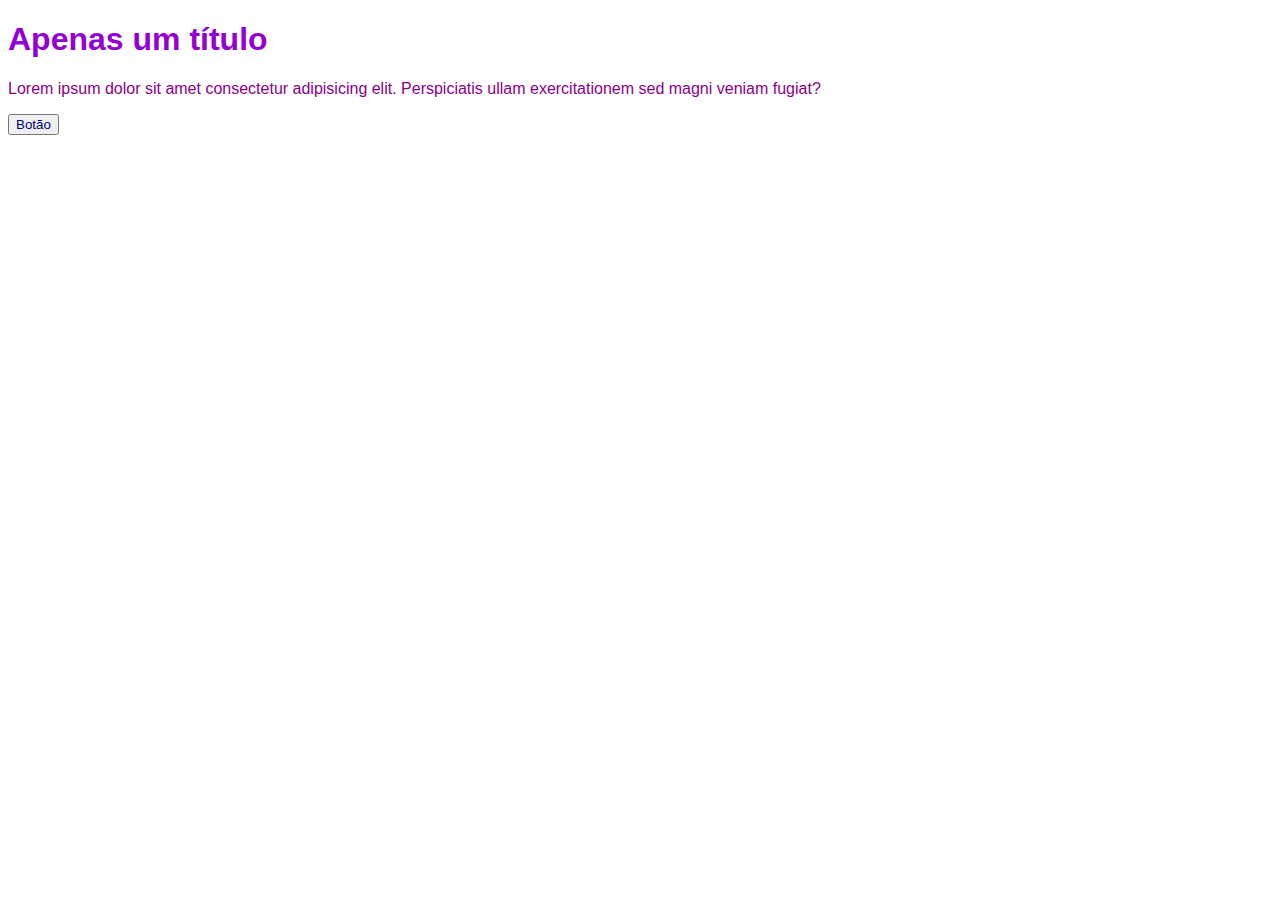
<file: #1 fase/aquecimento/css/#1 introdução de estilização/index.html>
<!DOCTYPE html>
<html lang="en">
<head>
    <meta charset="UTF-8">
    <meta http-equiv="X-UA-Compatible" content="IE=edge">
    <meta name="viewport" content="width=device-width, initial-scale=1.0">
    <title>Introdução de Estilização</title>
</head>

<body>
    <h1>Apenas um título</h1>
    <p><span>Lorem ipsum dolor sit amet consectetur adipisicing elit. Perspiciatis ullam exercitationem sed magni veniam fugiat?</span></p>
    <button>Botão</button>

    <!-- Estilização básica. -->
    <style>
        body {
            font-family: 'Franklin Gothic Medium', 'Arial Narrow', Arial, sans-serif;
        }

        h1 {
            color: darkviolet;
        }

        span {
            color: darkmagenta;
        }

        button {
            color: darkblue;
        }
    </style>
</body>
</html>
</file>
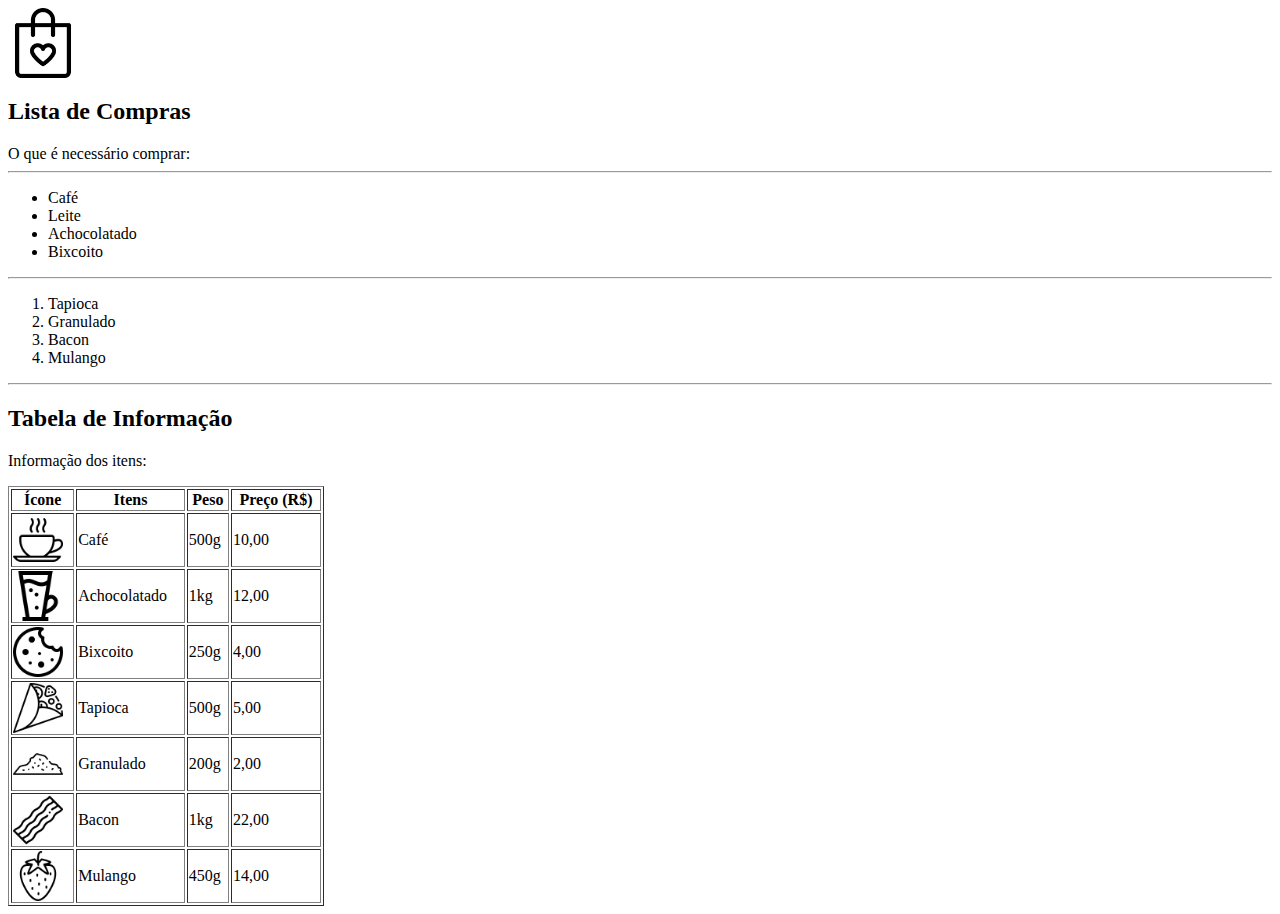
<file: #1 fase/aquecimento/html/#1 listas e tabelas/index.html>
<html>
    <head>
        <title>Meu Site Teste</title>
    </head>

    <body>
        <!-- LISTA -->
        <img src="imagens/Sacola_Compras.png" width="70">
        <h2>Lista de Compras</h2>
        O que é necessário comprar:

        <hr/>

        <!-- Lista não ordenada -->
        <ul>
            <li>Café</li>
            <li>Leite</li>
            <li>Achocolatado</li>
            <li>Bixcoito</li>
        </ul>

        <hr/>

        <!-- Lista ordenada -->
        <ol>
            <li>Tapioca</li>
            <li>Granulado</li>
            <li>Bacon</li>
            <li>Mulango</li>
        </ol>

        <hr/>

        <!-- TABELA -->
        <h2>Tabela de Informação</h2>
        <p>Informação dos itens:</p>

        <table border="1" width=25%>
            <tr>
                <th>Ícone</th>
                <th>Itens</th>
                <th>Peso</th>
                <th>Preço (R$)</th>
            </tr>

            <tr>
                <td><img src="imagens/Café.png" width="50"></img></td>
                <td>Café</td>
                <td>500g</td>
                <td>10,00</td>
            </tr>

            <tr>
                <td><img src="imagens/Achocolatado.png" width="50"></img></td>
                <td>Achocolatado</td>
                <td>1kg</td>
                <td>12,00</td>
            </tr>

            <tr>
                <td><img src="imagens/Bixcoito.png" width="50"></img></td>
                <td>Bixcoito</td>
                <td>250g</td>
                <td>4,00</td>
            </tr>

            <tr>
                <td><img src="imagens/Tapioca.png" width="50"></img></td>
                <td>Tapioca</td>
                <td>500g</td>
                <td>5,00</td>
            </tr>

            <tr>
                <td><img src="imagens/Granulado.png" width="50"></img></td>
                <td>Granulado</td>
                <td>200g</td>
                <td>2,00</td>
            </tr>

            <tr>
                <td><img src="imagens/Bacon.png" width="50"></img></td>
                <td>Bacon</td>
                <td>1kg</td>
                <td>22,00</td>
            </tr>

            <tr>
                <td><img src="imagens/Morango.png" width="50"></img></td>
                <td>Mulango</td>
                <td>450g</td>
                <td>14,00</td>
            </tr>

        </table>
    </body>
</html>
</file>
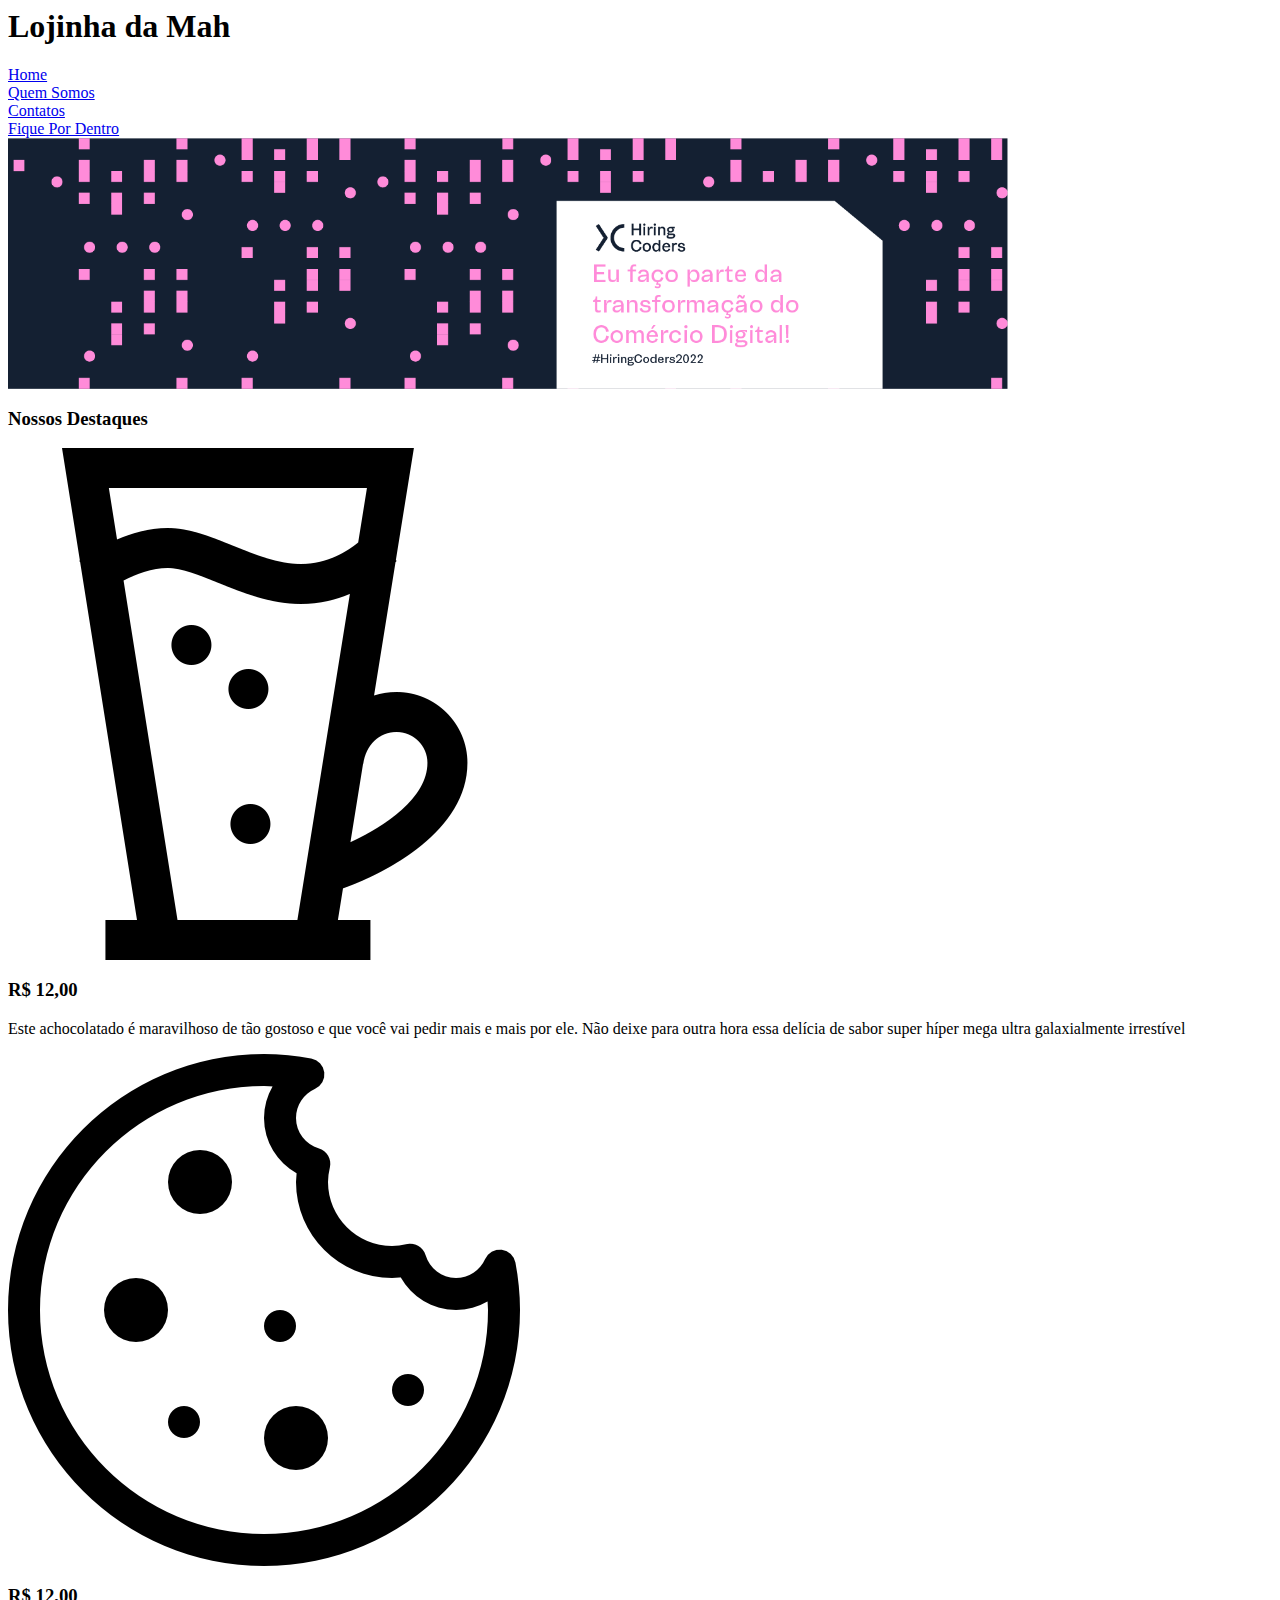
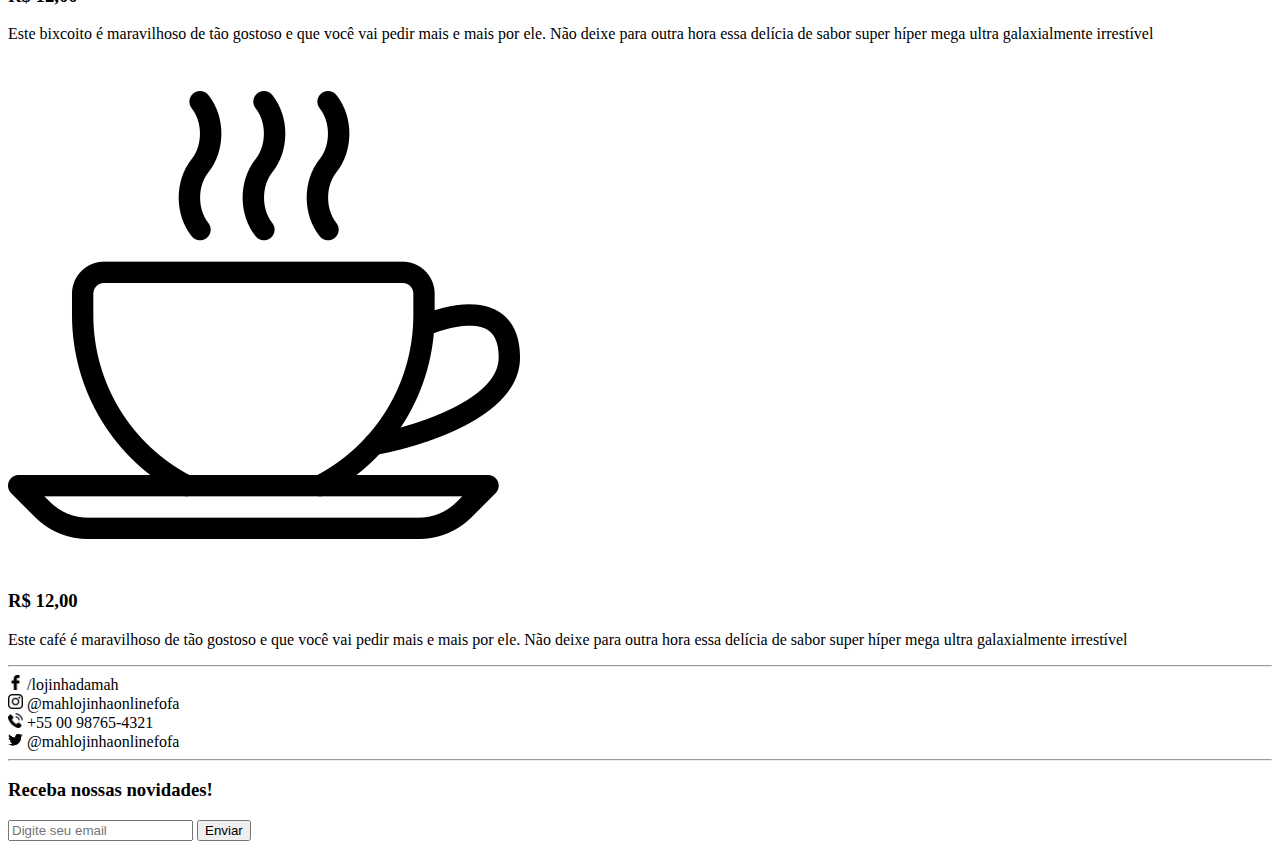
<file: #1 fase/aquecimento/html/#2 minha lojinha online/index.html>
<html>

<head>
    <title>.:Minha Lojinha Online:.</title>
</head>

<body>
    <div id="cabecalho">
        <h1>Lojinha da Mah</h1>
    </div>

    <div id="navbar">
        <div><a href="index.html"> Home </a></div>
        <div><a href="quemsomos.html"> Quem Somos </a></div>
        <div><a href="contatos.html"> Contatos </a></div>
        <div><a href="fiquepordentro.html"> Fique Por Dentro </a></div>
    </div>

    <!-- BANNER -->
    <div id="banner">
        <img src="img/site/Banner.png" width="1000">
    </div>

    <!-- TÍTULO DOS PRODUTOS DESTAQUES -->
    <div id="tituloDestaque">
        <h3>Nossos Destaques</h3>
    </div>

    <!-- ITENS/PRODUTOS -->
    <div id="itensDestaque">
        <div class="produtoDestaque">
            <img src="img/iconProduto/Achocolatado.png"></img>
            <h3>R$ 12,00</h3>
            <p>Este achocolatado é maravilhoso de tão gostoso e que você vai pedir mais e mais por ele. Não deixe para
                outra
                hora essa delícia de sabor super híper mega ultra galaxialmente irrestível</p>
        </div>
        <div class="produtoDestaque">
            <img src="img/iconProduto/Bixcoito.png"></img>
            <h3>R$ 12,00</h3>
            <p>Este bixcoito é maravilhoso de tão gostoso e que você vai pedir mais e mais por ele. Não deixe para outra
                hora essa delícia de sabor super híper mega ultra galaxialmente irrestível</p>
        </div>
        <div class="produtoDestaque">
            <img src="img/iconProduto/Café.png"></img>
            <h3>R$ 12,00</h3>
            <p>Este café é maravilhoso de tão gostoso e que você vai pedir mais e mais por ele. Não deixe para outra
                hora
                essa delícia de sabor super híper mega ultra galaxialmente irrestível</p>
        </div>
    </div>

    <hr />

    <!-- CONTATOS -->
    <div id="rodape">
        <div id="redesSociais">
            <img src="img/iconSociais/Facebook.png" width="15"> /lojinhadamah <br/>
            <img src="img/iconSociais/Instagram.png" width="15"> @mahlojinhaonlinefofa <br/>
            <img src="img/iconSociais/Telefone.png" width="15"> +55 00 98765-4321 <br/>
            <img src="img/iconSociais/Twitter.png" width="15"> @mahlojinhaonlinefofa <br/>
        </div>

        <hr />

        <div id="emailCliente">
            <h3>Receba nossas novidades!</h3>
            <input type="email" id="inputEmail" placeholder="Digite seu email">
            <button>Enviar</button>
        </div>
    </div>
</body>

</html>
</file>
